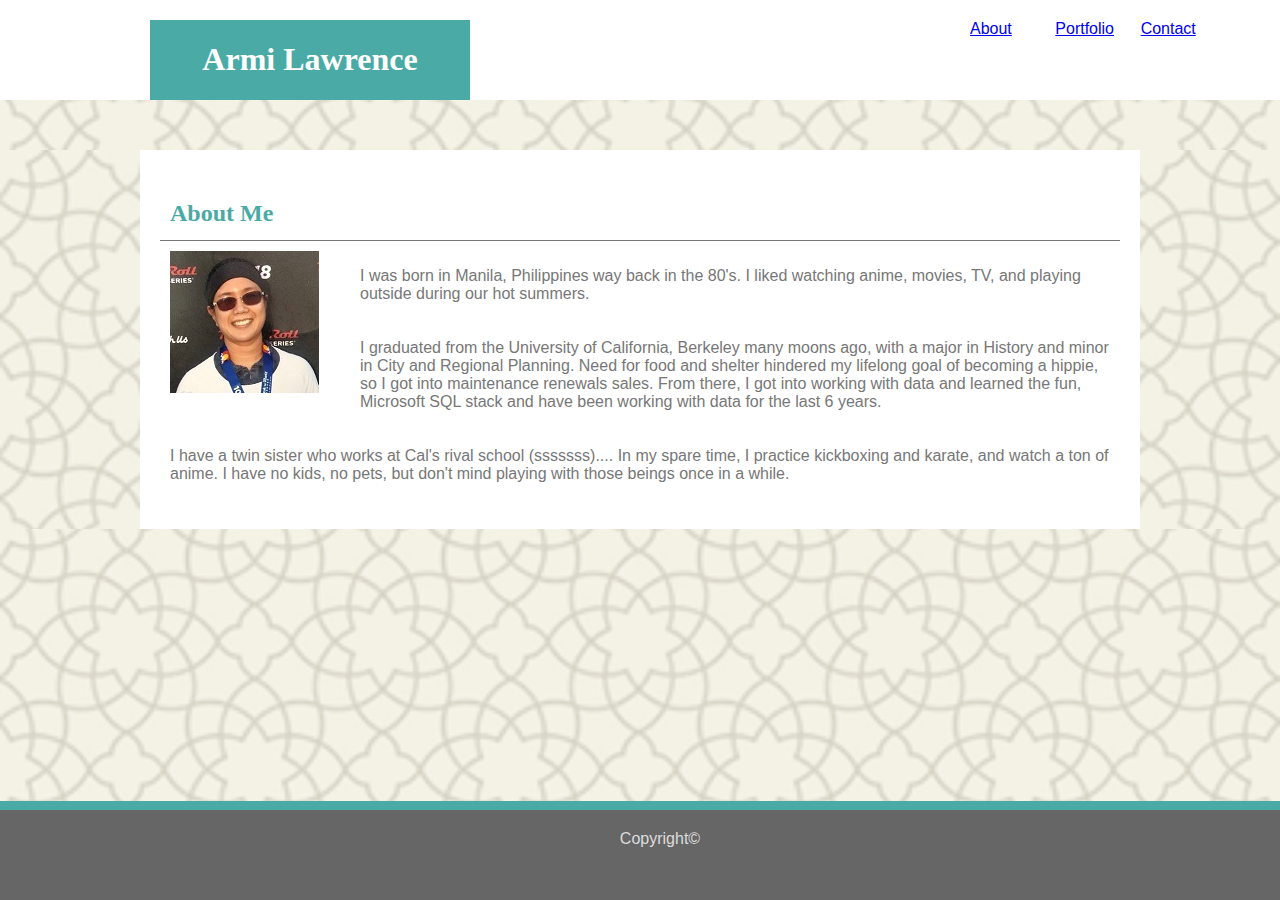
<file: index.html>
<!DOCTYPE html>
<html lang="en-us">

<head>
  <meta charset="UTF-8">
  <title>Armi Lawrence Portfolio</title>
  <link rel="stylesheet" type="text/css" href="assets/css/style.css">
</head>


<body>   

    <div class="container">

        <div class="AboutMe-Top">
            <h1>Armi Lawrence</h1>
        </div>

        <div class="Links">
                <div id="About">
                    <a href=index.html>About</a>
                </div>
                <div id="Portfolio">
                    <a href= portfolio.html target="_blank">Portfolio</a>
                </div>
                <div id="Contact">
                    <a href= contact.html target="_blank">Contact</a>
                </div>      
        </div>
    </div>


    


        <div class="container2">

            <div class="Header">
                <h2>About Me</h2>                    
            </div>

            <div class="photo">
                    <img src= "assets/images/IMG_0178.jpg" alt="me!">
            </div>

                    <p>
                        I was born in Manila, Philippines way back in the 80's. I liked watching anime, movies, TV, and playing outside during our hot summers.
                    </p> 
                    <p>
                        I graduated from the University of California, Berkeley many moons ago, with a major in History and minor in City and Regional Planning. 
                        Need for food and shelter hindered my lifelong goal of becoming a hippie, 
                        so I got into maintenance renewals sales. From there, I got into working with data and learned the fun, Microsoft SQL stack and have been 
                        working with data for the last 6 years.
                    </p>
                    <p>
                        I have a twin sister who works at Cal's rival school (sssssss).... In my spare time, I practice kickboxing and karate, and watch a ton of
                        anime. I have no kids, no pets, but don't mind playing with those beings once in a while.
                    </p>
        </div>

 
 
    <footer>
        Copyright©
    </footer>


</body>

</html>
</file>
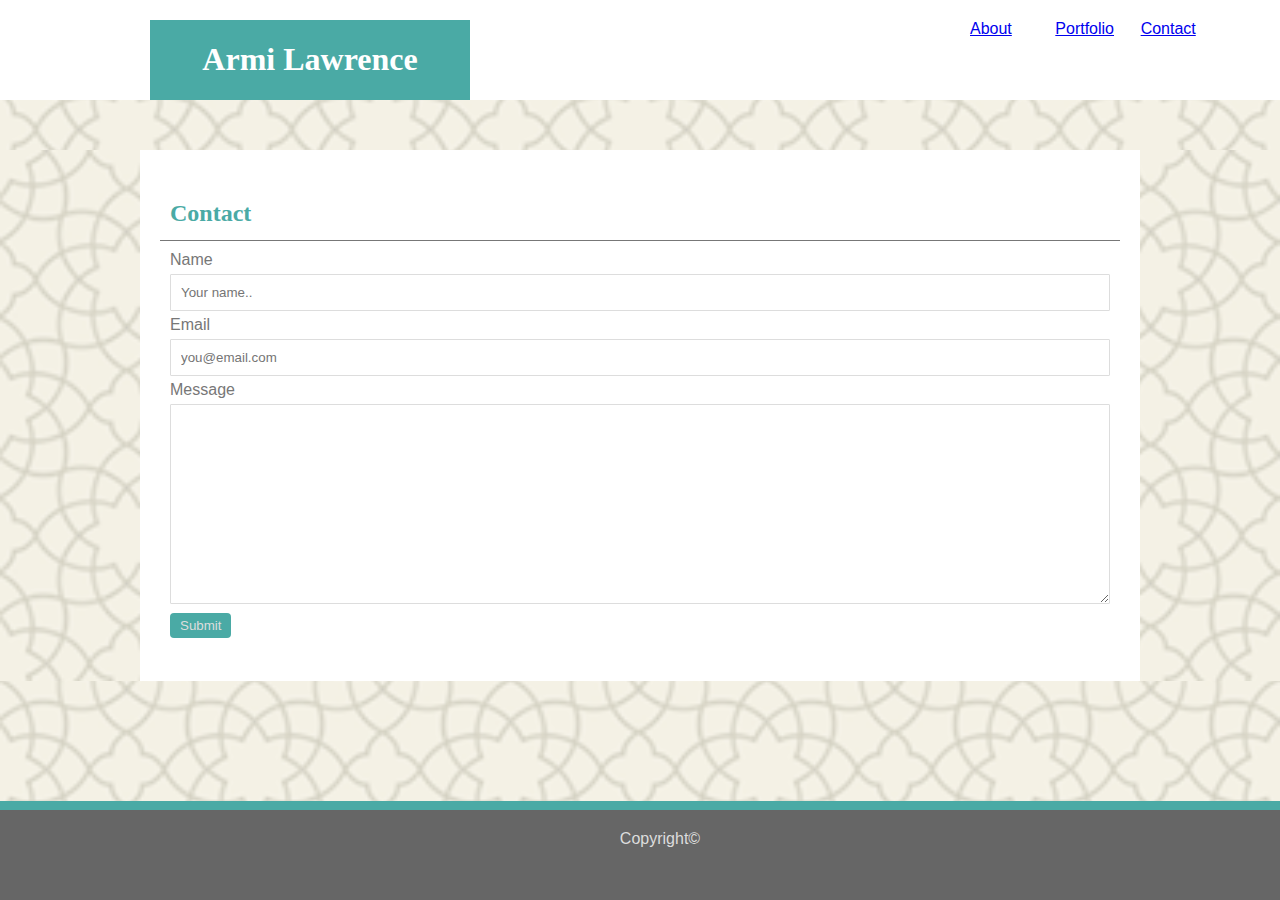
<file: contact.html>
<!DOCTYPE html>
<html lang="en-us">

<head>
  <meta charset="UTF-8">
  <title>Armi Lawrence Portfolio</title>
  <link rel="stylesheet" type="text/css" href="assets/css/style.css">
</head>


<body>   

    <div class="container">

        <div class="AboutMe-Top">
            <h1>Armi Lawrence</h1>
        </div>

        <div class="Links">
                <div id="About">
                    <a href=index.html target="_blank">About</a>
                </div>
                <div id="Portfolio">
                    <a href= portfolio.html target="_blank">Portfolio</a>
                </div>
                <div id="Contact">
                    <a href= contact.html>Contact</a>
                </div>      
        </div>
    </div>


    
        
        <div class="container2">

            <div class="Header">
                    <h2>Contact</h2>                    
            </div>

            <div class="container3">
                <form action="action_page.php">
              
                  <label for="name">Name</label>
                  <input type="name" id="name" name="name" placeholder="Your name..">
              
                  <label for="email">Email</label>
                  <input type="name" id="Email" name="email" placeholder="you@email.com">
             
                  <label for="Message">Message</label>
                  <textarea id="message" name="message" style="height:200px"></textarea>
              
                  <input type="submit" value="Submit">
              
                </form>
            </div>
        </div>
    
  
    <footer>
        Copyright©
    </footer>


</body>

</html>
</file>
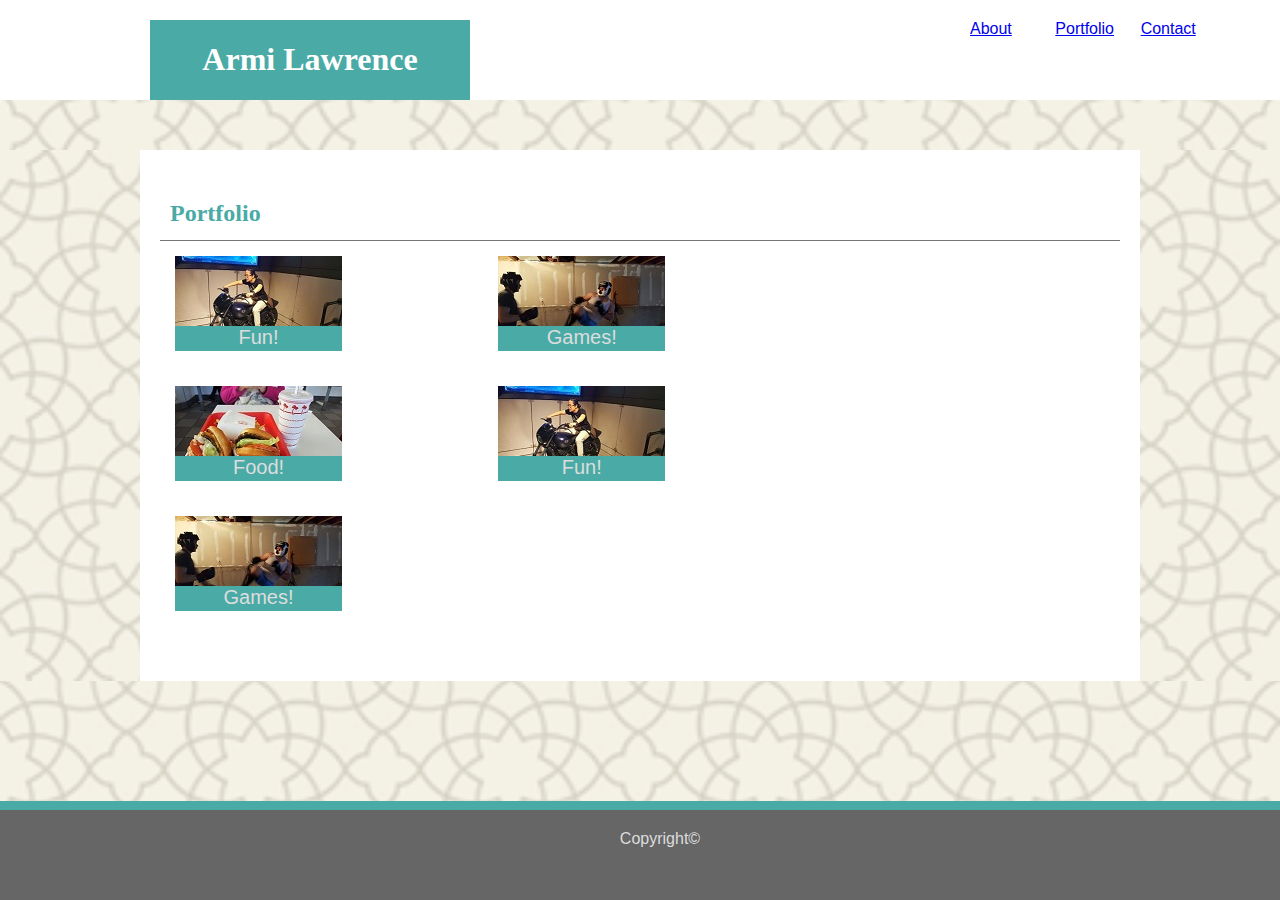
<file: portfolio.html>
<!DOCTYPE html>
<html lang="en-us">

<head>
  <meta charset="UTF-8">
  <title>Armi Lawrence Portfolio</title>
  <link rel="stylesheet" type="text/css" href="assets/css/style.css">
</head>


<body>   

    <div class="container">

        <div class="AboutMe-Top">
            <h1>Armi Lawrence</h1>
        </div>

        <div class="Links">
                <div id="About">
                    <a href=index.html target="blank">About</a>
                </div>
                <div id="Portfolio">
                    <a href= portfolio.html>Portfolio</a>
                </div>
                <div id="Contact">
                    <a href= contact.html target="_blank">Contact</a>
                </div>      
        </div>
    </div>


        <div class="container2">

            <div class="Header">
                    <h2>Portfolio</h2>                    
            </div>

            <div class="container3">
                <div class="row">
                    <div class="column">
                            <div id = "portfoliophoto1">
                                <img src="assets/images/20180422_120941.jpg" alt="Pic1">
                                <div id="label">Fun!</div>
                            </div>
                    </div>
                    <div class="column">
                            <div id = "portfoliophoto5">
                                <img src="assets/images/20180415_144836.jpg" alt="Pic3">
                                    <div id="label4">Games!</div>
                            </div>
                    </div>
                    <div class="column">
                            <div id = "portfoliophoto2">
                                <img src="assets/images/20180326_134053.jpg" alt="Pic2">
                                    <div id="label1">Food!</div>
                            </div>
                    </div>
                    <div class="column">
                            <div id = "portfoliophoto4">
                                    <img src="assets/images/20180422_120941.jpg" alt="Pic1">
                                        <div id="label3">Fun!</div>
                                        </div>
                            </div>
                    </div>
                    <div class="column">
                            <div id = "portfoliophoto3">
                                <img src="assets/images/20180415_144836.jpg" alt="Pic3">
                                <div id="label2">Games!</div>
                            </div>
                    </div>

                </div>
            </div>
        </div>
    

 
  
    <footer>
        Copyright©
    </footer>


</body>

</html>
</file>
<file: assets/css/style.css>
/* Body of the Page - all htmls*/

html, body{
    background-image: url("../images/oriental.png");
    background-repeat: repeat-x;
    background-size: cover;
    min-height: 100%;
    width: 100%;
    margin: 0px;
  
}


/* Header - where we have name and the links*/
/* bar that contains all - all htmls*/
.container{
    background-color: #ffffff;
    width: 100%;
    height: 100px;
    display: block;
    position: fixed;
    top: 0%;
}


/* About Me, Contact, Portfolio - all htmls*/
.AboutMe-Top{
    background-color: #4aaaa5;
    font-family: 'Georgia', 'Times', 'Times New Roman', 'serif';
    color: #ffffff;
    width: 25%;
    height: 80px;
    float: left;
    text-align: center;
    margin-left: 150px;
    margin-right: auto;
    margin-top: 20px;
    position: relative;
}

/*Links - all htmls*/
.Links{
    float: left;
    background-color: #ffffff;
    height: 80px;
    width: 20%;
    margin-left: 500px;
    margin-top: 20px;
    text-align: bottom;
    position: relative;
}

#About, #Portfolio, #Contact{
    color: #777777;
    font-family: 'Arial', 'Helvetica Neue', 'Helvetica', 'sans-serif';
    float: left;
    width: 33.33%

}


/* Box inside the Body -- all htmls */
.container2{
    max-width: 960px;
    background: #ffffff;
    border: #dddddd;
    padding: 20px;
    min-height: 50%;
    margin-top: 150px;
    margin-left: auto;
    margin-right: auto;
    margin-bottom: 15px;
    color: #777777;
    font-family: 'Arial', 'Helvetica Neue', 'Helvetica', 'sans-serif';

}

/* About Me bar -- all htmls */
.Header{
    color:#4aaaa5;
    font-family: 'Georgia', 'Times', 'Times New Roman', 'serif';
    display: block;
    height: 50px;
    padding: 10px;
    border-bottom: 1px solid #777777;
    position: relative;
}

/*Paragraph about me -- index.html*/
p{
    padding: 10px;
}

/* My photo -- index.html*/
.photo{
        float: left;
        width: 150px;
        height: 150px;
        margin-right: 30px;
        padding: 10px;
}

/*Middle box  - Contact and Portfolio.html*/
.container3 {
    border-radius: 5px;
    background:  #ffffff;
    padding: 10px;
    height: 400px;
}

/*Name and Email -- Contact.html*/
input[type=name], select, textarea {
    width: 100%; 
    padding: 10px; 
    border: 1px solid #dddddd; 
    border-radius: 1px; 
    box-sizing: border-box; 
    margin-top: 5px; 
    margin-bottom: 5px; 

}

/*Submit Button -- Contact.html*/
input[type=submit] {
    background-color: #4aaaa5;
    color: #dddddd;
    padding: 5px 10px;
    border: none;
    border-radius: 4px;
    cursor: pointer;
}


input[type=submit]:hover {
    background-color: #4aaaa5;
}

/*Put pictures in columns Portfolio.html*/
.column {
    float: left;
    width: 33.33%;
    margin-bottom: 1opx;
    padding: 5px;
}

/*Portfolio pictures in Portfolio.html*/
#portfoliophoto1,#portfoliophoto2,#portfoliophoto3,#portfoliophoto4,#portfoliophoto5{
    width: 100px;
    height: 100px;
    margin-right: 30px;
    margin-bottom: 20px;
    position: relative;

}

/*Labels in pictures in Portfolio.html*/
#label,#label1,#label2,#label3,#label4{
    width: 167px;
    height: 25px;
    top: 70px;
    left: 0;
    position: absolute;
    background-color: #4aaaa5;
    font-family: 'Arial', 'Helvetica Neue', 'Helvetica', 'sans-serif';
    font-size: 20px;
    color: #dddddd;
    text-align: center;
}



/* Clear floats after the columns */
.row::after {
    content: "";
    display: table;
    clear: both;
}

/*Keep footer at the bottom -- all html*/
footer{
    position: fixed;
    bottom: 0;
    width: 100%;
    height: 50px;
    background:#666666;
    text-align: center;
    padding: 20px;
    border-top: 9px solid #4aaaa5;
    font-family: 'Arial', 'Helvetica Neue', 'Helvetica', 'sans-serif';
    color: #dddddd;
}
</file>
